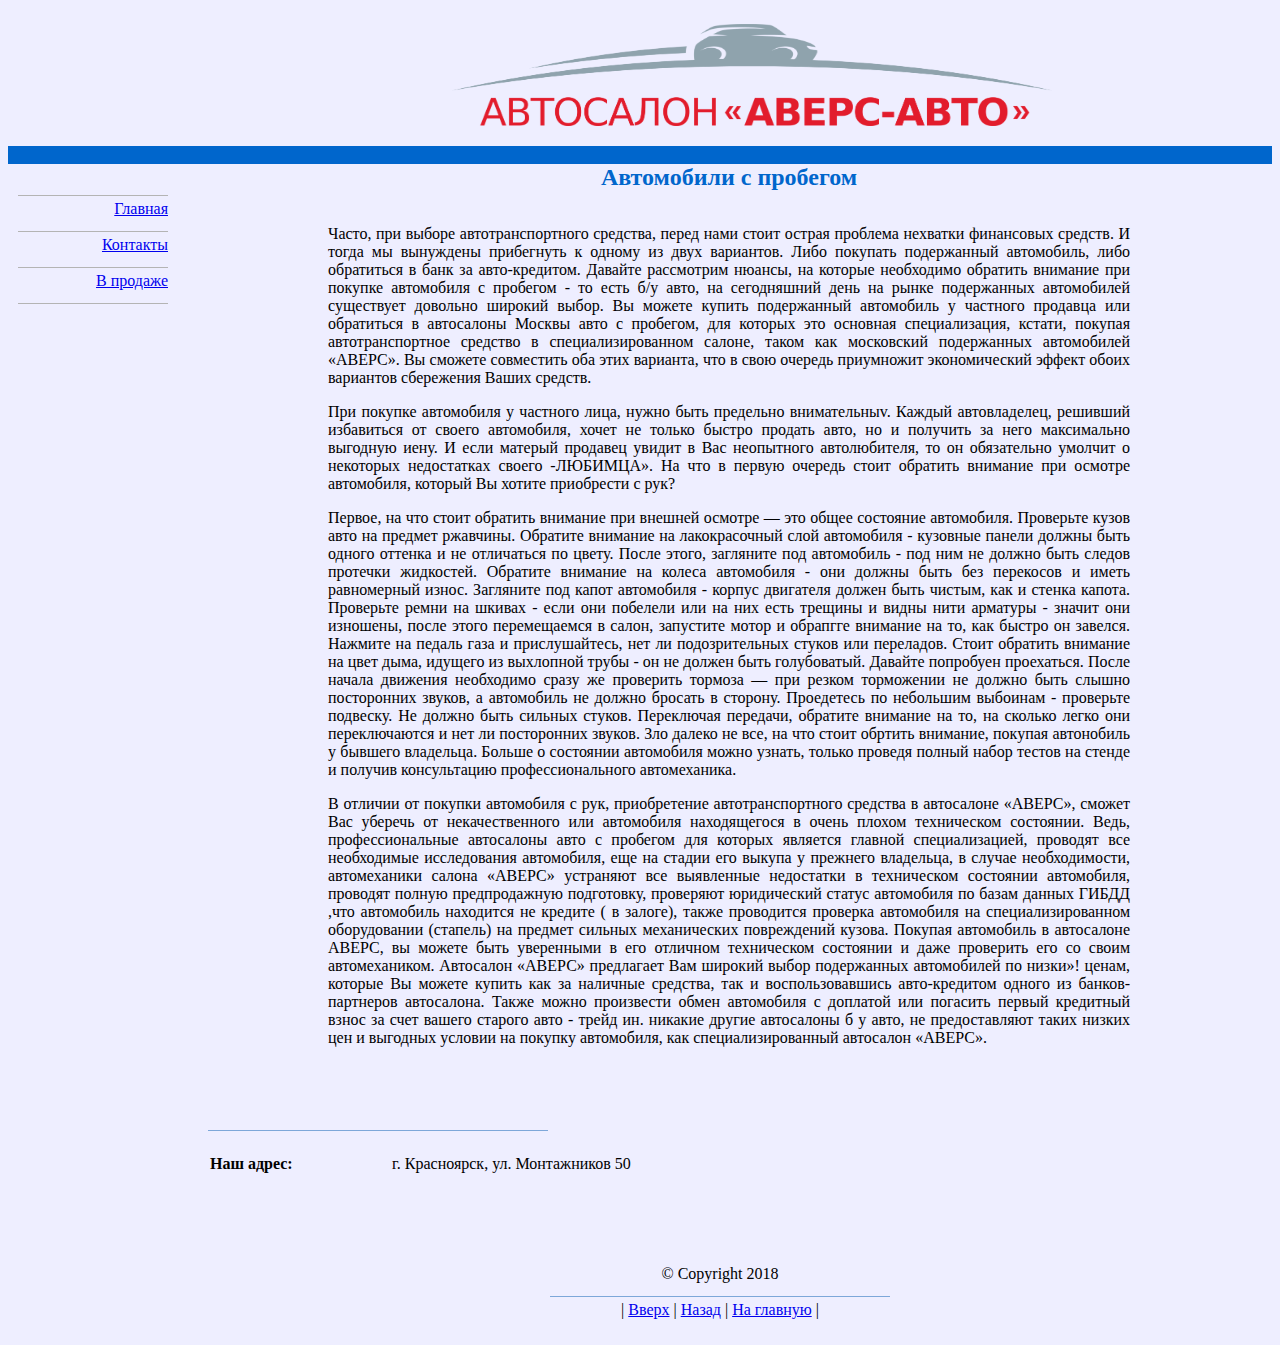
<file: index.html>
<!DOCTYPE html>
<html>
<head>
  <meta content="text/html;  http-equiv="Content-Type">
  <title>Автосалон "Аверс"</title>
  <meta content="Автосалон" name="Description">
  <meta content="автосалон, автомобили, автомобили с пробегом, автомобиль купить, продажа автомобилей" name="Keywords">
  <meta content="name" name="Author">
  <link href="main.css" rel="StyleSheet" title="STYLE" type="text/css">
</head>
<body bgcolor="#EEEEFF">
  <div id="layer0">
    <table border="0" cellpadding="0" cellspacing="0" width="100%">
      <tbody>
        <!-- базовая таблица -->
        <tr>
          <td colspan="2" height="120">
            <p class="logo"><img border="0" height="1" src="images/dot.gif" width="200"> <img alt="автосалон " border="0" height="102" src="images/logo.png" width="600"></p>
          </td>
        </tr>
        <tr>
          <td bgcolor="#0066CC" colspan="2"><img border="0" height="0" src="images/dot.gif" width="120">&nbsp;</td>
        </tr>
        <tr>
          <td align="left" valign="top" width="160">
            <table border="0" cellpadding="0" cellspacing="0" width="100%">
              <tbody>
                <tr>
                  <td width="10%">&nbsp;</td>
                  <td align="right">
                    <br>
                    <img height="1" src="images/menu_line.gif" width="150"><br>
                    <a href="index.html">Главная</a><br>
                    <img height="1" src="images/menu_line.gif" width="150"><br>
                    <a href="contacts.html">Контакты</a><br>
                    <img height="1" src="images/menu_line.gif" width="150"><br>
                    <a href="sell.html">В продаже</a><br>
                    <img height="1" src="images/menu_line.gif" width="150"><br>
                  </td>
                </tr>
              </tbody>
            </table>
          </td>
          <td align="left" valign="top">
            <table border="0" cellpadding="0" cellspacing="0" width="99%">
              <tbody>
                <tr>
                  <td width="40">&nbsp;</td>
                  <td>
                    <div id="layer1">
                      <b></b>
                      <center>
                        <b><font color="#0066CC" size="5">Автомобили с пробегом</font></b>
                      </center><br>
                      <p class="main">Часто, при выборе автотранспортного средства, перед нами стоит острая проблема нехватки финансовых средств. И тогда мы вынуждены прибегнуть к одному из двух вариантов. Либо покупать подержанный автомобиль, либо обратиться в банк за авто-кредитом. Давайте рассмотрим нюансы, на которые необходимо обратить внимание при покупке автомобиля с пробегом - то есть б/у авто, на сегодняшний день на рынке подержанных автомобилей существует довольно широкий выбор. Вы можете купить подержанный автомобиль у частного продавца или обратиться в автосалоны Москвы авто с пробегом, для которых это основная специализация, кстати, покупая автотранспортное средство в специализированном салоне, таком как московский подержанных автомобилей «АВЕРС». Вы сможете совместить оба этих варианта, что в свою очередь приумножит экономический эффект обоих вариантов сбережения Ваших средств.</p>
                      <p class="main">При покупке автомобиля у частного лица, нужно быть предельно внимательныv. Каждый автовладелец, решивший избавиться от своего автомобиля, хочет не только быстро продать авто, но и получить за него максимально выгодную иену. И если матерый продавец увидит в Вас неопытного автолюбителя, то он обязательно умолчит о некоторых недостатках своего -ЛЮБИМЦА». На что в первую очередь стоит обратить внимание при осмотре автомобиля, который Вы хотите приобрести с рук?</p>
                      <p class="main">Первое, на что стоит обратить внимание при внешней осмотре — это общее состояние автомобиля. Проверьте кузов авто на предмет ржавчины. Обратите внимание на лакокрасочный слой автомобиля - кузовные панели должны быть одного оттенка и не отличаться по цвету. После этого, загляните под автомобиль - под ним не должно быть следов протечки жидкостей. Обратите внимание на колеса автомобиля - они должны быть без перекосов и иметь равномерный износ. Загляните под капот автомобиля - корпус двигателя должен быть чистым, как и стенка капота. Проверьте ремни на шкивах - если они побелели или на них есть трещины и видны нити арматуры - значит они изношены, после этого перемещаемся в салон, запустите мотор и обрапгге внимание на то, как быстро он завелся. Нажмите на педаль газа и прислушайтесь, нет ли подозрительных стуков или переладов. Стоит обратить внимание на цвет дыма, идущего из выхлопной трубы - он не должен быть голубоватый. Давайте попробуен проехаться. После начала движения необходимо сразу же проверить тормоза — при резком торможении не должно быть слышно посторонних звуков, а автомобиль не должно бросать в сторону. Проедетесь по небольшим выбоинам - проверьте подвеску. Не должно быть сильных стуков. Переключая передачи, обратите внимание на то, на сколько легко они переключаются и нет ли посторонних звуков. Зло далеко не все, на что стоит обртить внимание, покупая автонобиль у бывшего владельца. Больше о состоянии автомобиля можно узнать, только проведя полный набор тестов на стенде и получив консультацию профессионального автомеханика.</p>
                      <p class="main">В отличии от покупки автомобиля с рук, приобретение автотранспортного средства в автосалоне «АВЕРС», сможет Вас уберечь от некачественного или автомобиля находящегося в очень плохом техническом состоянии. Ведь, профессиональные автосалоны авто с пробегом для которых является главной специализацией, проводят все необходимые исследования автомобиля, еще на стадии его выкупа у прежнего владельца, в случае необходимости, автомеханики салона «АВЕРС» устраняют все выявленные недостатки в техническом состоянии автомобиля, проводят полную предпродажную подготовку, проверяют юридический статус автомобиля по базам данных ГИБДД ,что автомобиль находится не кредите ( в залоге), также проводится проверка автомобиля на специализированном оборудовании (стапель) на предмет сильных механических повреждений кузова. Покупая автомобиль в автосалоне АВЕРС, вы можете быть уверенными в его отличном техническом состоянии и даже проверить его со своим автомехаником. Автосалон «АВЕРС» предлагает Вам широкий выбор подержанных автомобилей по низки»! ценам, которые Вы можете купить как за наличные средства, так и воспользовавшись авто-кредитом одного из банков-партнеров автосалона. Также можно произвести обмен автомобиля с доплатой или погасить первый кредитный взнос за счет вашего старого авто - трейд ин. никакие другие автосалоны б у авто, не предоставляют таких низких цен и выгодных условии на покупку автомобиля, как специализированный автосалон «АВЕРС».</p><br clear="left">
                      <br>
                      <br>
                      <img height="1" src="images/br_line.gif" width="340"><br>
                      <br>
                      <table border="0" cellpadding="0" cellspacing="2" id="contact_table">
                        <tbody>
                          <tr>
                            <td width="180"><b>Наш адрес:</b></td>
                            <td>г. Красноярск, ул. Монтажников 50</td>
                          </tr>
                        </tbody>
                      </table><br>
                      <br>
                    </div>
                  </td>
                  <td width="1%">&nbsp;</td>
                </tr>
              </tbody>
            </table><!-- Нижнее меню -->
            <br>
            <br>
            <center>
              <br>
              &copy;&nbsp;Copyright 2018<br>
              <img height="1" src="images/br_line.gif" width="340"><br>
              | <a href="#">Вверх</a> | <a href="javascript:history.back()">Назад</a> | <a href="index.html">На главную</a> |
            </center><br>
          </td>
        </tr>
      </tbody>
    </table>
  </div>
</body>
</html>
</file>
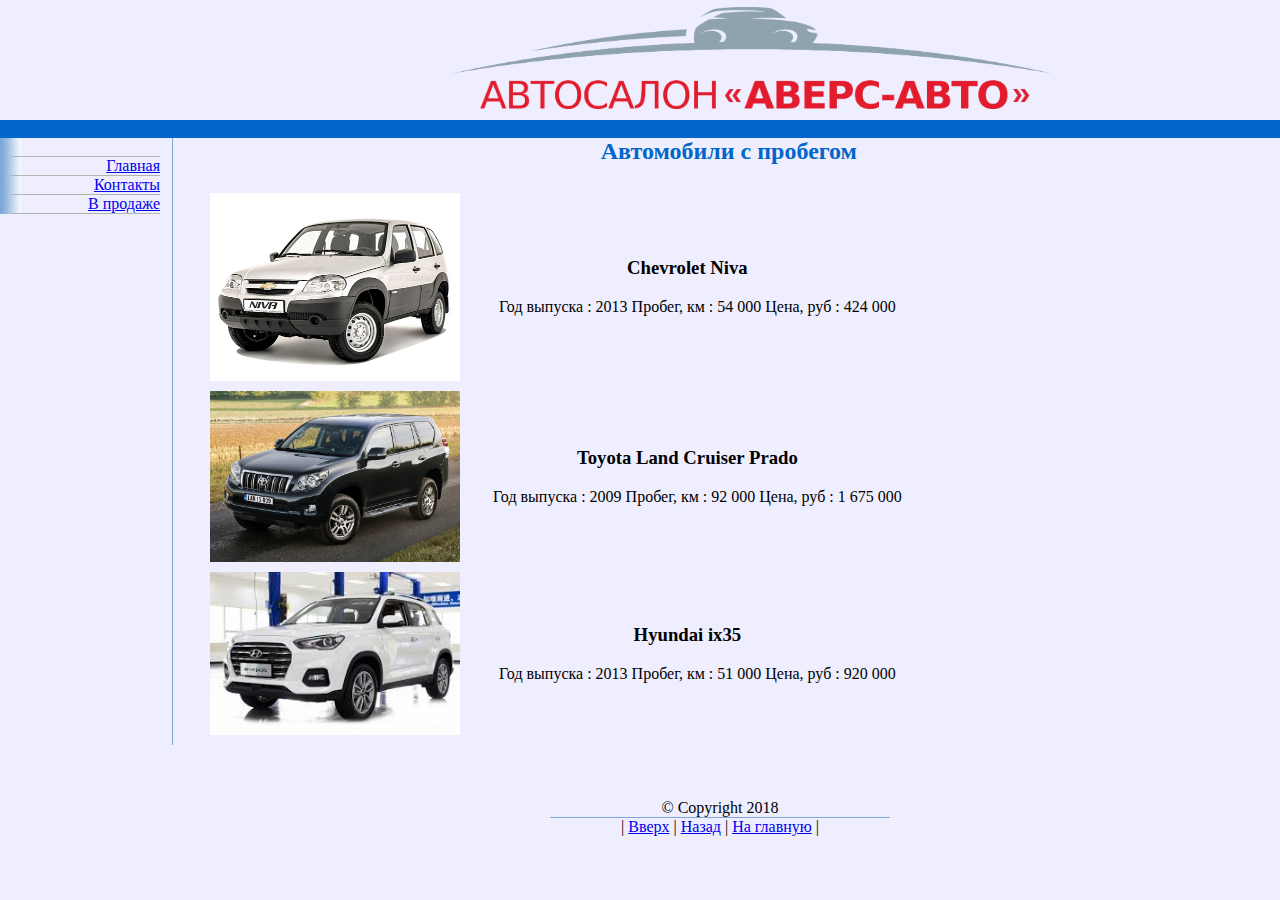
<file: sell.html>
<html>
<head>
<meta http-equiv="Content-Type" content="text/html>
<title>Автосалон "Аверс"</title>
<meta name="Description" content="Автосалон "Аверс"">
<meta name="Keywords" content="автосалон, автомобили, автомобили с пробегом, автомобиль купить, продажа автомобилей">
<meta name="Author" content="name">
<meta name="Generator" content="AceHTML 4 Pro">
<LINK title="STYLE" type="text/css" rel="StyleSheet" href="main.css">
</head>

<body bgColor=#eeeeff leftMargin=0 topMargin=0 marginheight=0 marginwidth=0>


<div id="layer0">

<table cellSpacing=0 cellPadding=0 width="100%" border=0><tbody> <!-- базовая таблица -->
    <tr> <!-- шапка -->
      <td colspan=2 height=120>

	<p class="logo">
	 <img src="images/dot.gif" width=200 height=1 border=0>
	 <img src="images/logo.png" width=600 height=102 border=0  alt="автосалон "Аверс"">
	</p>

  
      </td>
    </tr>
    <tr> <!-- гориз. меню -->
      <td colspan=2 bgColor=#0066CC>
	  <img src="images/dot.gif" border=0 width=120 height=0>&nbsp;
      </td>
    </tr> 
    <tr> <!-- все под шапкой -->
    <td width=160 align="left" valign="top"> <!-- верт. меню -->
		<table cellSpacing=0 cellPadding=0 width="100%" border=0 background="images/bgmenu.gif"><tbody>
		  <tr>
		    <td width="10%">&nbsp</td> <!-- отступ меню слева -->
		    <td align="right"><br>
			<img width=150 height=1 src="images/menu_line.gif"><br>
			<a href="index.html">Главная</a><br>
			<img width=150 height=1 src="images/menu_line.gif"><br>
			<a href="contacts.html">Контакты</a><br>
			<img width=150 height=1 src="images/menu_line.gif"><br>
			<a href="sell.html">В продаже</a><br>
			<img width=150 height=1 src="images/menu_line.gif"><br>
			</td>
		  </tr>
		</tbody></table>
	  </td>
	   
	  <td align="left" valign="top"> <!-- информационное -->
		<table cellSpacing=0 cellPadding=0 width="99%" border=0><tbody>
		  <tr>
		    <td width=40 background="images/bg_pix.gif">&nbsp</td>

		    <td>
		    <div id="layer1">
			<!-- сюда вставлять нужную информацию -->

			<b><center><font size=5 color=#0066CC>
			Автомобили с пробегом</font></center></b><br>

			<table id="contact_table" cellSpacing=10 cellPadding=0 border=0><tbody>
			  <tr>
			    <td><img src="images/im1.jpg" align=left border=0 width=250
				alt="Chevrolet Niva "></a></td>
			    <td align=justify>
				<h3 align=center>Chevrolet Niva </a></h3>
				<p class="logo">
				 Год выпуска : 2013
				 Пробег, км : 54 000
				 Цена, руб : 424 000
				</p>
			    </td>
			  </tr>
			  <tr>
			    <td><img src="images/im2.jpg" align=left border=0 width=250
				alt="Toyota Land Cruiser Prado  "></a></td>
			    <td align=justify>
				<h3 align=center>Toyota Land Cruiser Prado  </a></h3>
				<p class="logo">
				 Год выпуска : 2009
				 Пробег, км : 92 000
				 Цена, руб : 1 675 000
				</p>
			    </td>
			  </tr>
			  <tr>
			    <td><img src="images/im3.jpg" align=left border=0 width=250
				alt="Hyundai ix35 "></a></td>
			    <td align=justify>
				<h3 align=center>Hyundai ix35 </a></h3>
				<p class="logo">
				 Год выпуска : 2013
				 Пробег, км : 51 000
				 Цена, руб : 920 000
				</p>
			    </td>
			  </tr>			 




			</tbody></table>

		    </div>
		    </td>
		    <td width="1%">&nbsp</td>  <!-- отступ от правого края -->
		  
		  </tr>
		</tbody></table>

		<!-- Нижнее меню -->
		<br><br><center><br>&copy;&nbsp;Copyright 2018<br><img width=340 height=1 src="images/br_line.gif">
		<br>| <a href="#">Вверх</a> | <a href="javascript:history.back()">Назад</a> | <a href="index.html">На главную</a> |</center><br>

	  </td>
    </tr>
</tbody></table>

</div>

</body>
</html>
</file>
<file: main.css>
H1 {
  color: #000080;
  font-size: 200%;
  font-family: Arial, Verdana, sans-serif;
  text-align: center;
}
P {
  padding-left: 20px;
}
p.main {text-align:justify;padding-left: 120px;padding-right: 120px;}
p.logo {text-align:center;}
</file>
